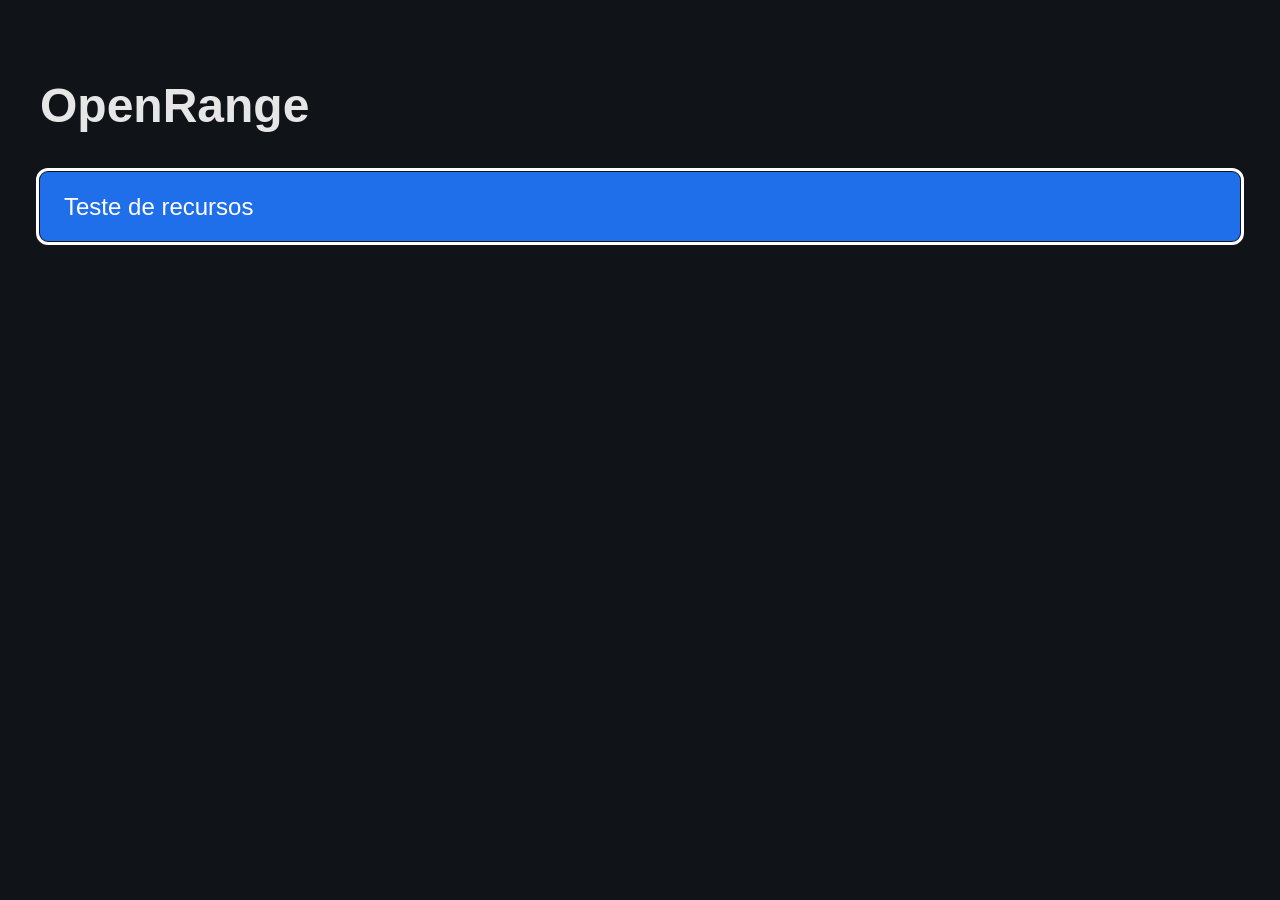
<file: www/index.html>
<!DOCTYPE html>
<html lang="pt-BR">
<head>
<meta charset="utf-8">
<title>OpenRange</title>
<style>
  body { margin: 0; padding: 40px; background: #101418; color: #e6e6e6; font: 24px/1.4 Arial, sans-serif; }
  a { display: block; margin: 12px 0; padding: 18px 24px; background: #1f2937; color: #fff; text-decoration: none; border-radius: 8px; }
  a:focus { background: #1f6feb; outline: 3px solid #fff; }
</style>
</head>
<body>
<h1>OpenRange</h1>
<a href="/teste/" autofocus>Teste de recursos</a>
</body>
</html>
</file>
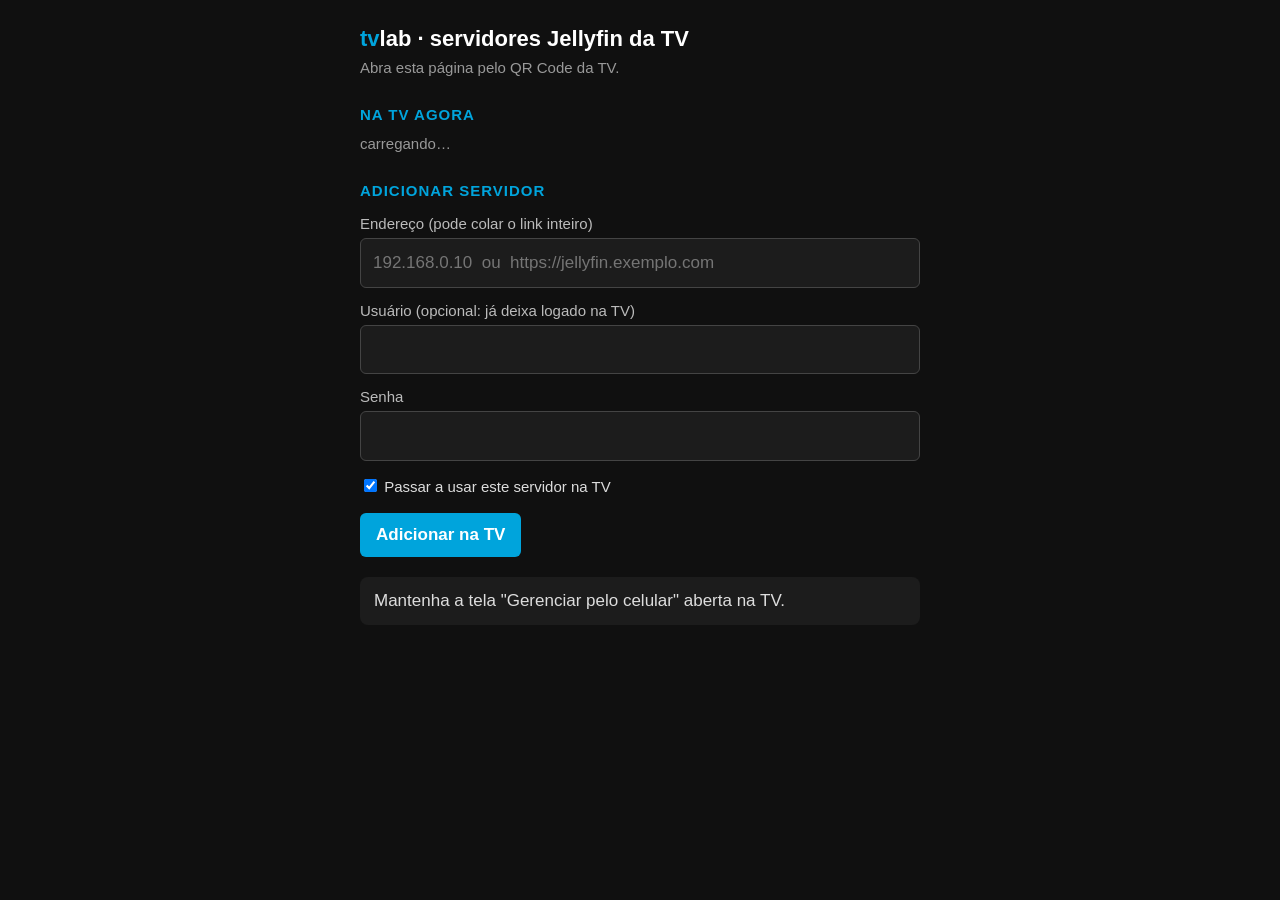
<file: www/jellyfin/celular.html>
<!DOCTYPE html>
<html lang="pt-BR">
<head>
<meta charset="utf-8">
<meta name="viewport" content="width=device-width, initial-scale=1">
<title>OpenRange · Servidores Jellyfin da TV</title>
<!-- Aberta no celular/PC pelo QR Code da TV (tela "Gerenciar pelo celular"). Fala só com o portal do PC
     (/api/par/CODIGO); quem contata os servidores Jellyfin é a TV. A senha passa pelo portal em memória,
     é entregue uma vez à TV e não é gravada nem registrada em log. -->
<style>
  body { margin: 0; background: #101010; color: #fff; font: 17px/1.4 -apple-system, Roboto, Arial, sans-serif; }
  main { max-width: 560px; margin: 0 auto; padding: 18px 16px 60px; }
  h1 { font-size: 22px; margin: 6px 0 2px; } h1 span { color: #00a4dc; }
  h2 { font-size: 15px; color: #00a4dc; text-transform: uppercase; letter-spacing: 1px; margin: 26px 0 8px; }
  p.sub { color: #999; margin: 0 0 8px; font-size: 15px; }
  .sv { background: #1c1c1c; border-radius: 8px; padding: 12px 14px; margin-bottom: 8px; }
  .sv b { display: block; font-size: 18px; } .sv small { color: #999; word-break: break-all; }
  .sv .uso { color: #00a4dc; font-weight: 600; }
  .sv div { margin-top: 10px; }
  button { font: inherit; border: 0; border-radius: 6px; padding: 10px 16px; margin-right: 8px; background: #303030; color: #fff; }
  button.pri { background: #00a4dc; font-weight: 600; } button.per { background: #5a1f24; }
  button:disabled { opacity: .5; }
  label { display: block; color: #bbb; font-size: 15px; margin: 12px 0 4px; }
  input[type=text], input[type=password], input[type=url] { width: 100%; box-sizing: border-box; font: inherit; padding: 12px; border-radius: 6px;
    border: 1px solid #444; background: #1c1c1c; color: #fff; }
  .linha-check { margin: 14px 0; color: #ddd; }
  #recado { position: sticky; bottom: 0; margin-top: 20px; padding: 12px 14px; border-radius: 8px; background: #1c1c1c; color: #ddd; min-height: 24px; }
  #recado.ok { background: #12381f; } #recado.ruim { background: #5a1f24; }
</style>
</head>
<body>
<main>
  <h1><span>tv</span>lab · servidores Jellyfin da TV</h1>
  <p class="sub" id="cod"></p>
  <h2>Na TV agora</h2>
  <div id="lista"><p class="sub">carregando…</p></div>
  <h2>Adicionar servidor</h2>
  <form id="novo" autocomplete="off">
    <label for="url">Endereço (pode colar o link inteiro)</label>
    <input id="url" type="text" inputmode="url" autocapitalize="none" autocorrect="off" spellcheck="false" placeholder="192.168.0.10  ou  https://jellyfin.exemplo.com" required>
    <label for="usuario">Usuário (opcional: já deixa logado na TV)</label>
    <input id="usuario" type="text" autocapitalize="none" autocorrect="off" spellcheck="false">
    <label for="senha">Senha</label>
    <input id="senha" type="password">
    <div class="linha-check"><label style="display:inline;color:#ddd"><input type="checkbox" id="usar" checked> Passar a usar este servidor na TV</label></div>
    <button class="pri" type="submit">Adicionar na TV</button>
  </form>
  <div id="recado">Mantenha a tela "Gerenciar pelo celular" aberta na TV.</div>
</main>
<script>
(function () {
  'use strict';
  var codigo = (/[?&]c=([A-Za-z0-9]+)/.exec(location.search) || [])[1] || '';
  var base = '/api/par/' + encodeURIComponent(codigo);
  var lista = document.getElementById('lista'), recado = document.getElementById('recado');
  var esperando = false, ultimoResultado = null;
  document.getElementById('cod').textContent = codigo ? 'Código ' + codigo.toUpperCase() : 'Abra esta página pelo QR Code da TV.';

  function diz(msg, classe) { recado.textContent = msg; recado.className = classe || ''; }
  function pedir(metodo, caminho, corpo) {
    return fetch(base + caminho, { method: metodo, headers: corpo ? { 'Content-Type': 'application/json' } : {},
                                   body: corpo ? JSON.stringify(corpo) : undefined })
      .then(function (r) { return r.json().then(function (d) { if (!r.ok) throw new Error(d.erro || 'HTTP ' + r.status); return d; }); });
  }
  function comando(c, texto) {
    esperando = true; ultimoResultado = null;
    diz(texto + ' Aguardando a TV…');
    return pedir('POST', '/comando', c).then(null, function (e) { esperando = false; diz(e.message, 'ruim'); });
  }
  function botao(texto, classe, fn) {
    var b = document.createElement('button');
    b.textContent = texto; b.type = 'button'; if (classe) b.className = classe;
    b.addEventListener('click', fn);
    return b;
  }
  function desenhar(svs) {
    lista.innerHTML = '';
    if (!svs.length) { lista.innerHTML = '<p class="sub">Nenhum servidor na TV ainda.</p>'; return; }
    svs.forEach(function (s) {
      var d = document.createElement('div'); d.className = 'sv';
      var b = document.createElement('b'); b.textContent = s.nome || s.url; d.appendChild(b);
      var sm = document.createElement('small'); sm.textContent = s.url + (s.usuario ? ' · ' + s.usuario : ' · sem login'); d.appendChild(sm);
      var a = document.createElement('div');
      if (s.emUso) { var u = document.createElement('span'); u.className = 'uso'; u.textContent = '● em uso   '; a.appendChild(u); }
      else a.appendChild(botao('Usar na TV', 'pri', function () { comando({ tipo: 'usar', url: s.url }, 'Trocando de servidor.'); }));
      a.appendChild(botao('Remover', 'per', function () {
        if (confirm('Remover "' + (s.nome || s.url) + '" da TV?')) comando({ tipo: 'remover', url: s.url }, 'Removendo.');
      }));
      d.appendChild(a);
      lista.appendChild(d);
    });
  }
  function atualizar() {
    if (!codigo) return;
    pedir('GET', '').then(function (d) {
      desenhar((d.estado && d.estado.servidores) || []);
      if (d.resultado && JSON.stringify(d.resultado) !== ultimoResultado) {
        ultimoResultado = JSON.stringify(d.resultado);
        if (esperando) { esperando = false; diz(d.resultado.msg, d.resultado.ok ? 'ok' : 'ruim'); if (d.resultado.ok) document.getElementById('novo').reset(); }
      }
    }, function (e) { diz(e.message + '. Gere um novo código na TV.', 'ruim'); });
  }
  document.getElementById('novo').addEventListener('submit', function (ev) {
    ev.preventDefault();
    var url = document.getElementById('url').value.trim();
    if (!url) return;
    comando({ tipo: 'adicionar', url: url, usuario: document.getElementById('usuario').value.trim(),
              senha: document.getElementById('senha').value, usar: document.getElementById('usar').checked }, 'Enviado.');
    document.getElementById('senha').value = '';
  });
  atualizar();
  setInterval(atualizar, 2000);
})();
</script>
</body>
</html>
</file>
